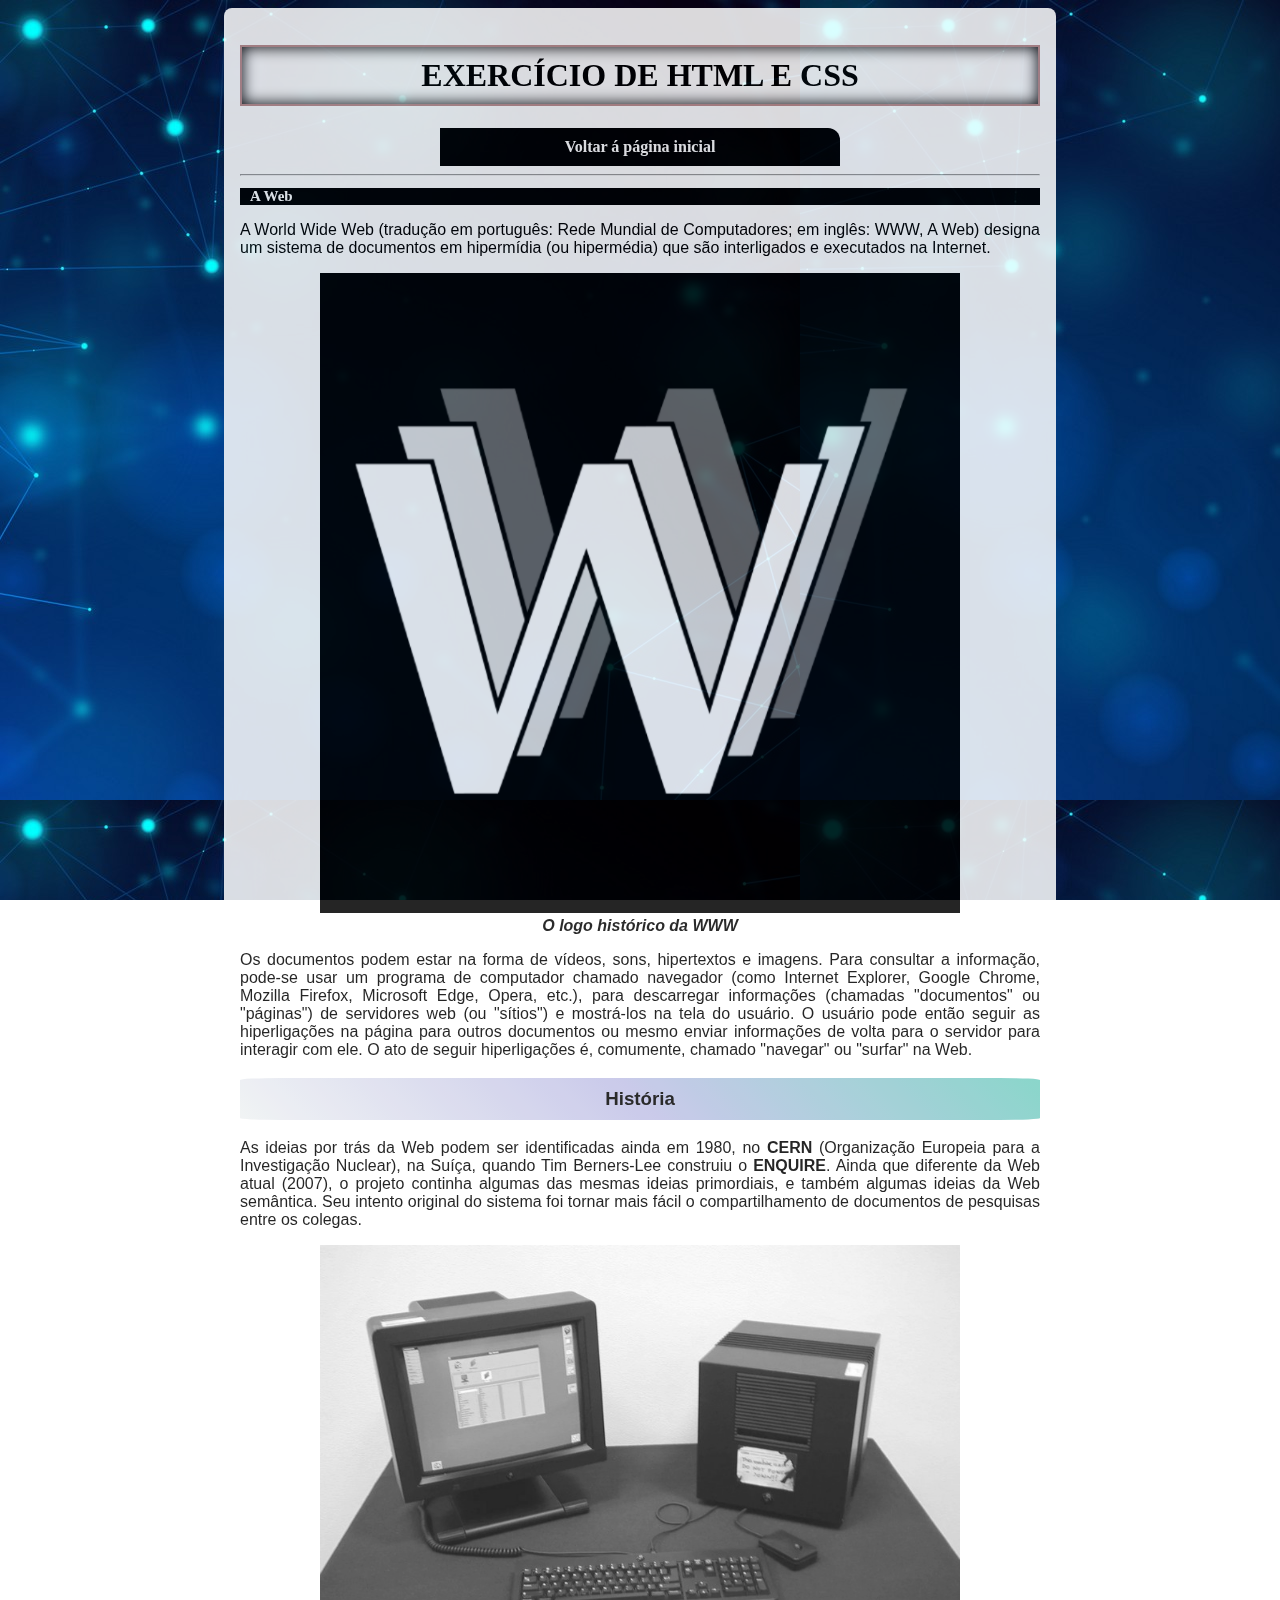
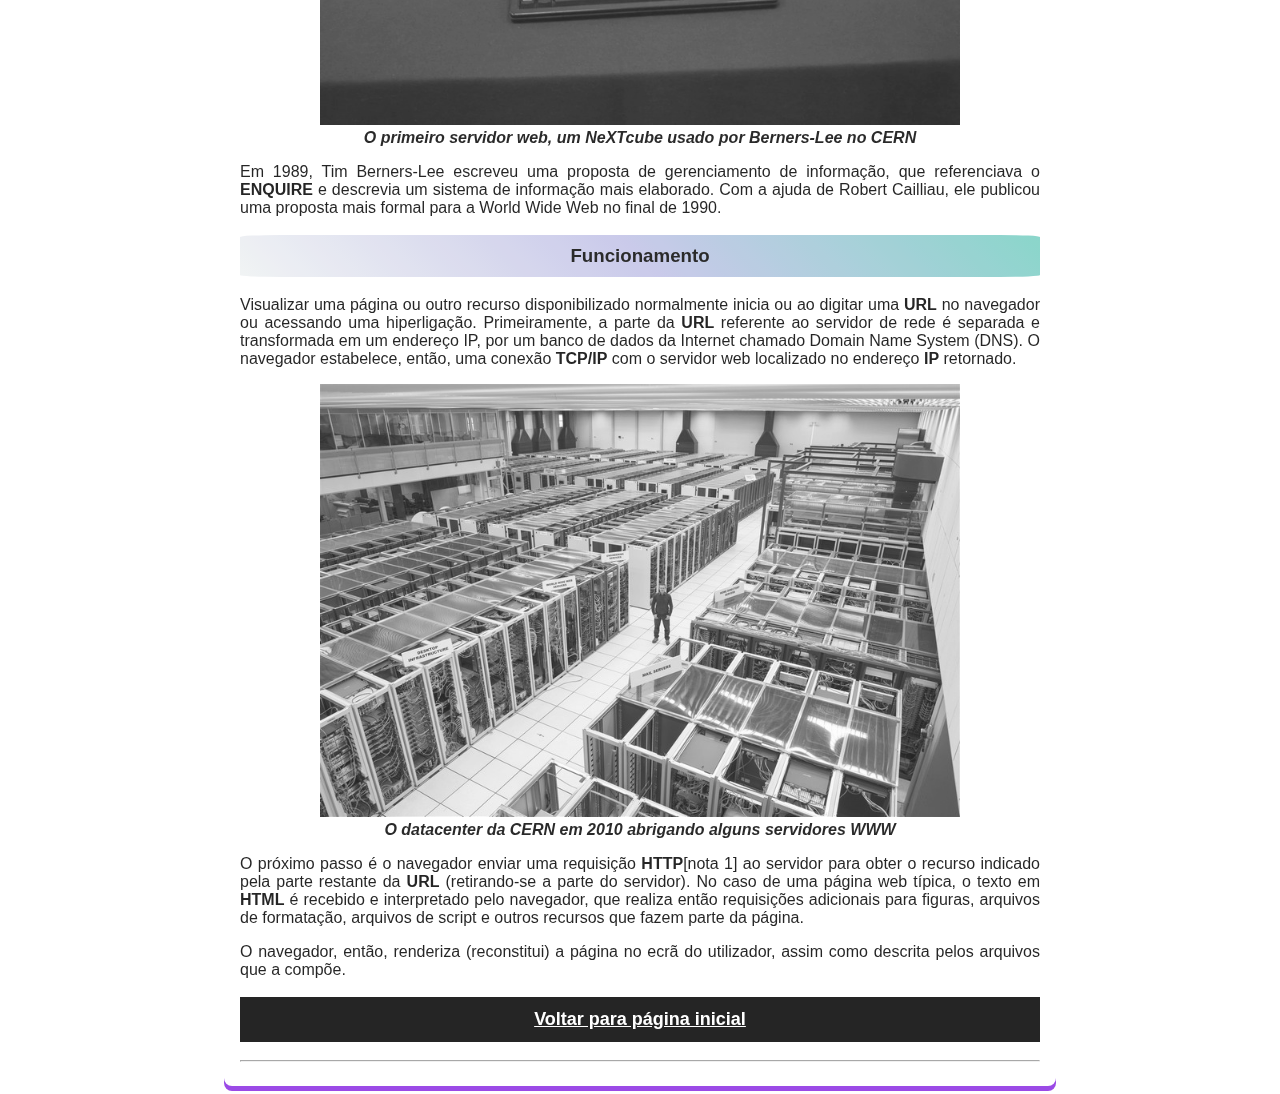
<file: web.html>
<!DOCTYPE html>
<html lang="pt-br">
<head>
    <meta charset="utf-8">
    <meta name="viewport" content="width=device-width, initial-scale=1">
    <title> Web - Exercício sobre HTML e CSS </title>

     
    <link rel="stylesheet" href="css/estilo.css">
    <link rel="shortcut icon" href="imagens/favicon.ico">
</head>
<body>

    <div id="container">
<h1> Exercício de HTML e CSS</h1>

<nav><a href="index.html">Voltar á página inicial</a></nav>

<hr>



<h2> A Web </h2>
<p class="texto">A World Wide Web (tradução em português: Rede Mundial de Computadores; em inglês: WWW, A Web) designa um sistema de documentos em hipermídia (ou hipermédia) que são interligados e executados na Internet.</p>

<figure> <img src="imagens/wwww.png" alt=""></a>
    <figcaption><b><i>O logo histórico da WWW</i></b></figcaption>
</figure>

<p class="texto">Os documentos podem estar na forma de vídeos, sons, hipertextos e imagens. Para consultar a informação, pode-se usar um programa de computador chamado navegador (como Internet Explorer, Google Chrome, Mozilla Firefox, Microsoft Edge, Opera, etc.), para descarregar informações (chamadas "documentos" ou "páginas") de servidores web (ou "sítios") e mostrá-los na tela do usuário. O usuário pode então seguir as hiperligações na página para outros documentos ou mesmo enviar informações de volta para o servidor para interagir com ele. O ato de seguir hiperligações é, comumente, chamado "navegar" ou "surfar" na Web.</p>


<h3>História</h3>
<p class="texto">As ideias por trás da Web podem ser identificadas ainda em 1980, no <strong>CERN</strong> (Organização Europeia para a Investigação Nuclear), na Suíça, quando Tim Berners-Lee construiu o <strong>ENQUIRE</strong>. Ainda que diferente da Web atual (2007), o projeto continha algumas das mesmas ideias primordiais, e também algumas ideias da Web semântica. Seu intento original do sistema foi tornar mais fácil o compartilhamento de documentos de pesquisas entre os colegas.</p>

<figure> <img src="imagens/timbl-next.jpg" alt=""></a>
    <figcaption><b><i>O primeiro servidor web, um NeXTcube usado por Berners-Lee no CERN</i></b></figcaption>
</figure>

<p class="texto">Em 1989, Tim Berners-Lee escreveu uma proposta de gerenciamento de informação, que referenciava o <strong>ENQUIRE</strong> e descrevia um sistema de informação mais elaborado. Com a ajuda de Robert Cailliau, ele publicou uma proposta mais formal para a World Wide Web no final de 1990.</p>


<h3>Funcionamento</h3>
<p class="texto">Visualizar uma página ou outro recurso disponibilizado normalmente inicia ou ao digitar uma <strong>URL</strong> no navegador ou acessando uma hiperligação. Primeiramente, a parte da <strong>URL</strong> referente ao servidor de rede é separada e transformada em um endereço IP, por um banco de dados da Internet chamado Domain Name System (DNS). O navegador estabelece, então, uma conexão <strong>TCP/IP</strong> com o servidor web localizado no endereço<strong> IP</strong> retornado.</p>

<figure> <img src="imagens/130.jpg" alt=""></a>
    <figcaption><b><i>O datacenter da CERN em 2010 abrigando alguns servidores WWW</i></b></figcaption>
</figure>

<p class="texto">O próximo passo é o navegador enviar uma requisição <strong>HTTP</strong>[nota 1] ao servidor para obter o recurso indicado pela parte restante da <strong>URL</strong> (retirando-se a parte do servidor). No caso de uma página web típica, o texto em <strong>HTML</strong> é recebido e interpretado pelo navegador, que realiza então requisições adicionais para figuras, arquivos de formatação, arquivos de script e outros recursos que fazem parte da página.</p>

<p class="texto">O navegador, então, renderiza (reconstitui) a página no ecrã do utilizador, assim como descrita pelos arquivos que a compõe.</p>


<p class="footer__bottom"><b><a href="index.html">Voltar para página inicial</a></b></p>
<hr>


</div>
</body>


    
</html>
</file>
<file: css/estilo.css>
body{

font-family: Georgia, 'Times New Roman', Times, serif;

background-image: url(../imagens/template.jpg);opacity: calc(85%);

background-attachment: fixed;


}

 
 #container {

 background-color: white;
 width: 80%;
 max-width: 800px;
 min-width: 500px;
 margin: auto;
 box-shadow: blueviolet 00 5px;
 padding: 16px;
 border-radius: 8px;
 

 }   

h1 {

    font-family: Georgia, 'Times New Roman', Times, serif;
    color: black;
    background-color: white;
    padding: 10px;
    border: rosybrown solid 2px;
    text-align: center;
    text-transform: uppercase;
    box-shadow: black 0 0 15px inset;
}

h2{

    font-size: 15px;
    border-bottom: cyan 10px;
    border-left: cyan 10px;
    color: white;
    background-color: black;
    padding-left: 10px;

}




h3, p, figcaption {

    font-family: Arial, Helvetica, sans-serif;
    text-align: center;
    color: rgb(5, 5, 5); 

}




h3 {

    border-radius: 5%;
    padding: 10px;
    background: linear-gradient(45deg,
    rgb(239, 242, 243),
    rgb(193, 193, 231),
    rgb(118, 207, 194));
}

.destaque {

    background-color: black;
    padding: 3px;
    color: beige;
    border-radius: 4px;
}

.texto {

    text-align: justify;
    color: black;
}

figure {

    margin: 0;
    text-align: center;
    
	


}


img{
    
    max-width: 80%; 
   
    
    }

p a {
	color: rgb(255,255,255);
      }

ur {padding: 20px;}


li {
	list-style-image: url(../imagens/fundo03.gif);
	line-height: 32px;
	color: rgb(0,0,0);
	font-weight: bold;
}


li::marker {

    content: "📌";
    font-size: 16px;
}

nav{text-align: center;}

nav a {

    text-decoration: none;
    font-weight: bold;
    color: white;
    background-color: black;
    width: 50%;
    display: inline-block;
    padding: 10px;
    box-sizing: border-box;
}

nav a :first-child {border-top-left-radius: 12px;
    border-top-left-radius:12px ;}

 nav a:last-child {border-top-right-radius: 12px;border-top-right-radius: 12px;}   


 nav a:hover, nav a:focus {

    background-color: brown;
    color: white;
 }

figure img {filter: grayscale();
            transition: 0,5s;
            scale: (0,8);
            
   
   
            
}






 figure img:hover {
    
    filter:none; 
    transform: scale(1);
    
}


@keyframes caindo {

    from {transform:translateY(-100px);
    opacity:20%}
    to {transform: translateV (0);}

}

.footer__bottom {
	padding: 12px 0;
	color: white;
	border-bottom-color:blue;
	background-color: black;
	font-family: "Open Sans", sans-serif;
	font-size: 18px;
	
}
</file>
